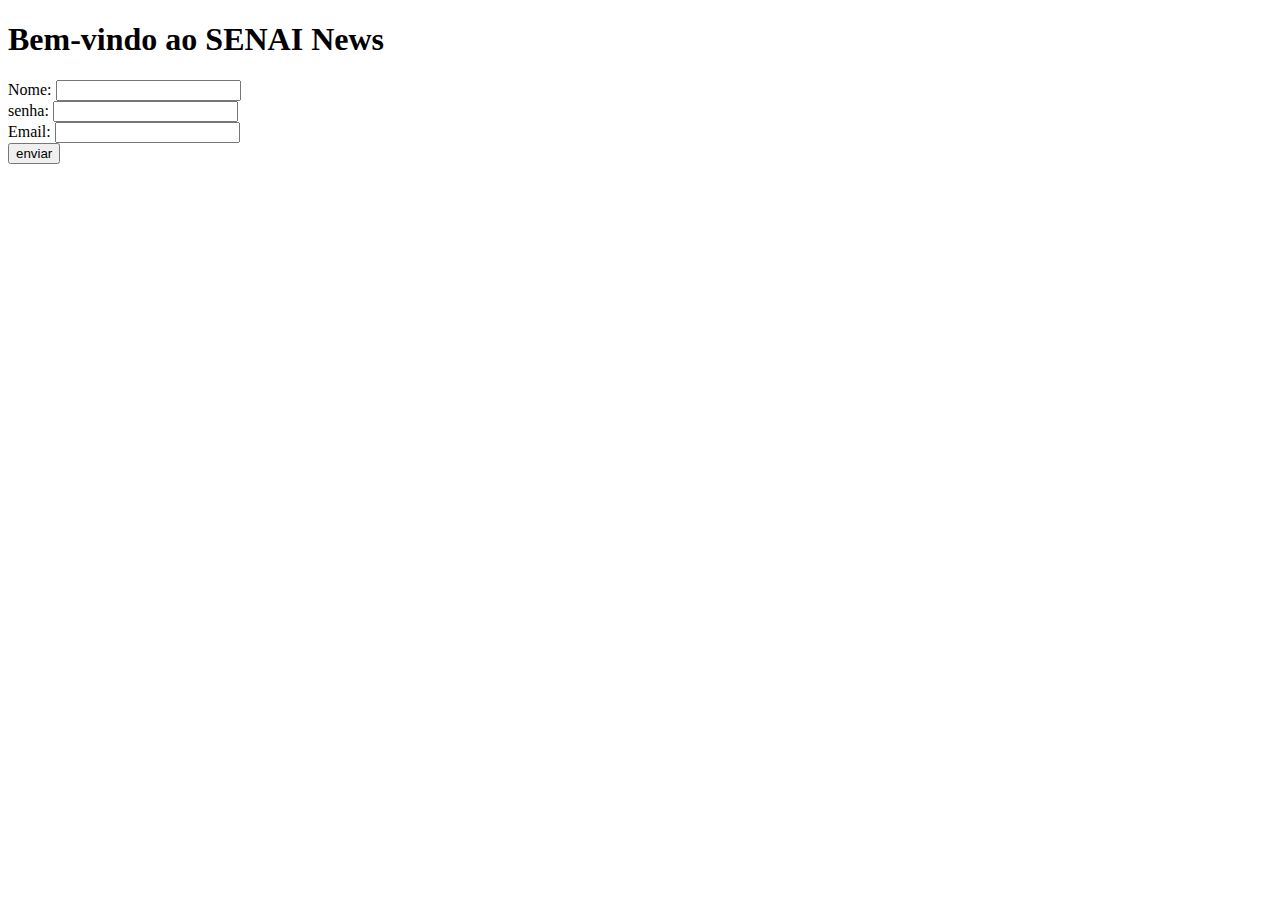
<file: index.html>
<!DOCTYPE html>
<html lang="pt-bt">
<head>
    <meta charset="UTF-8">
    <meta name="viewport" content="width=device-width, initial-scale=1.0">
    <title>SENAI news</title>
    <h1>Bem-vindo ao SENAI News</h1>
</head>


<form action="" method="">
    <label for="nome_usuario">Nome:</label>
    <input type="text" id="nome_usuario">
    <br>
    <label for="password"> senha: </label>
    <input type="password" id="password">
    <br>
    <label for="email">Email:</label>
    <input type="email" id="email">
    <br>
     <form action="pagina-principal.html" method="get">
                     
    <button type="submit"> 
        enviar</button>
    </form>
</file>
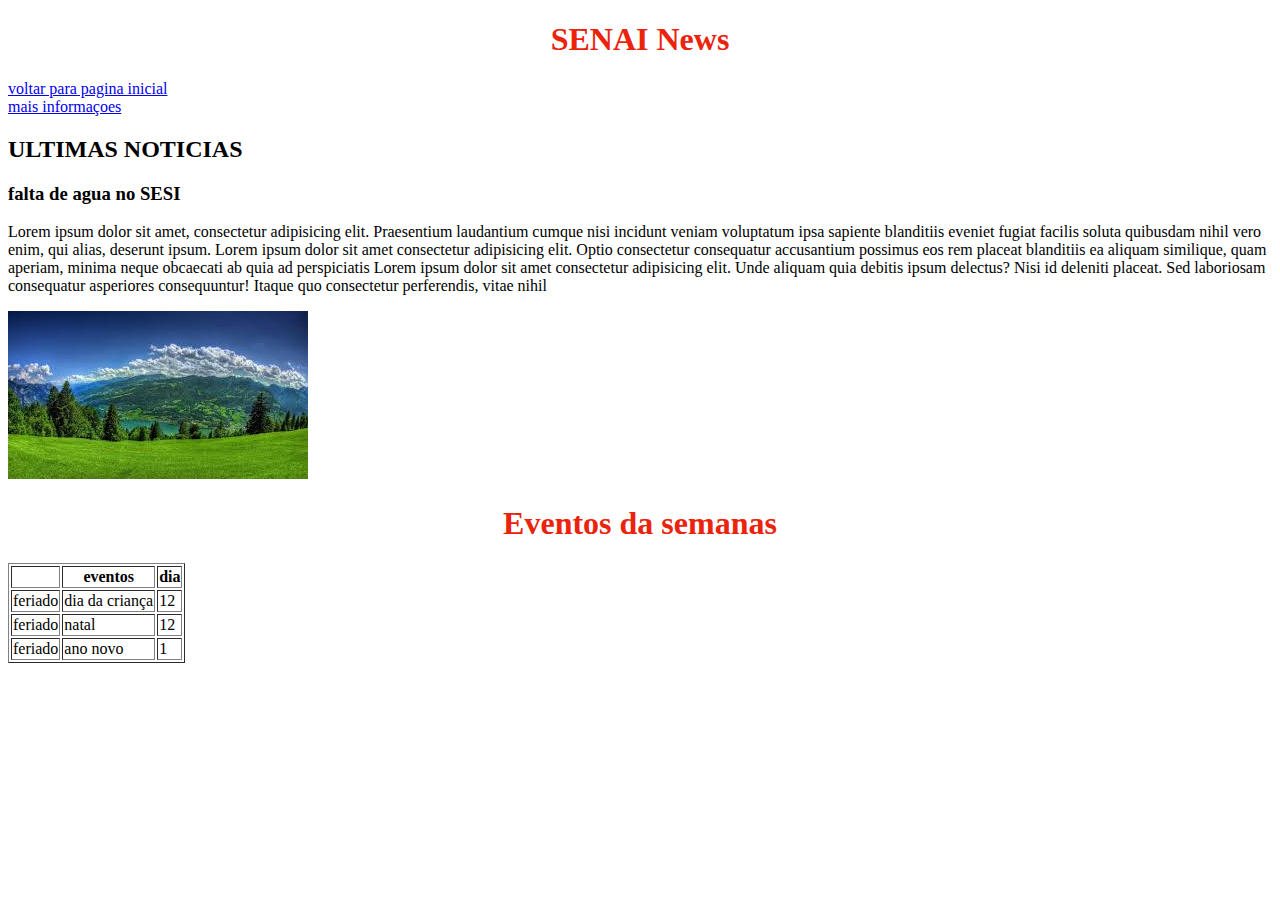
<file: pagina.inicial.html>
<!DOCTYPE html>
<html lang="pt-br">
<head>
    <meta charset="UTF-8">
    <meta name="viewport" content="width=device-width, initial-scale=1.0">
    <title>SENAI news</title>
    <link rel="stylesheet" href="src/css/style.css">
</head>
<h1>SENAI News</h1>

<a href="index.html">voltar para pagina inicial</a><br>
<a href="#">mais informaçoes </a>

<h2><strong>ULTIMAS NOTICIAS</strong></h2>

<h3>falta de agua no SESI
</h3>
<p>Lorem ipsum dolor sit amet, consectetur adipisicing elit. Praesentium laudantium cumque nisi incidunt veniam voluptatum ipsa sapiente blanditiis eveniet fugiat facilis soluta quibusdam nihil vero enim, qui alias, deserunt ipsum.
    Lorem ipsum dolor sit amet consectetur adipisicing elit. Optio consectetur consequatur accusantium possimus eos rem placeat blanditiis ea aliquam similique, quam aperiam, minima neque obcaecati ab quia ad perspiciatis Lorem ipsum dolor sit amet consectetur adipisicing elit. Unde aliquam quia debitis ipsum delectus? Nisi id deleniti placeat. Sed laboriosam consequatur asperiores consequuntur! Itaque quo consectetur perferendis, vitae nihil 
</p>
<img src="../src/img/noticia.png" alt="cachorro">

<h1><strong>Eventos da semanas</strong></h1>
</body>
<table border="1">
  <tr>
    <th></th>
    <th>eventos</th>
    <th>dia</th>
  </tr>
  
  <tr>
    <td>feriado</td>
    <td>dia da criança</td>
    <td>12</td>
    
  </tr>
  <tr>
    <td>feriado</td>
    <td>natal</td>
    <td>12</td>
  </tr>
   <td>feriado</td>
    <td>ano novo</td>
    <td>1</td>
  </tr>
</table>

</html>



</html>
</file>
<file: src/css/style.css>
body {
 
h1 {
  color: #eb230d;
  text-align: center; 
    }
}
</file>
